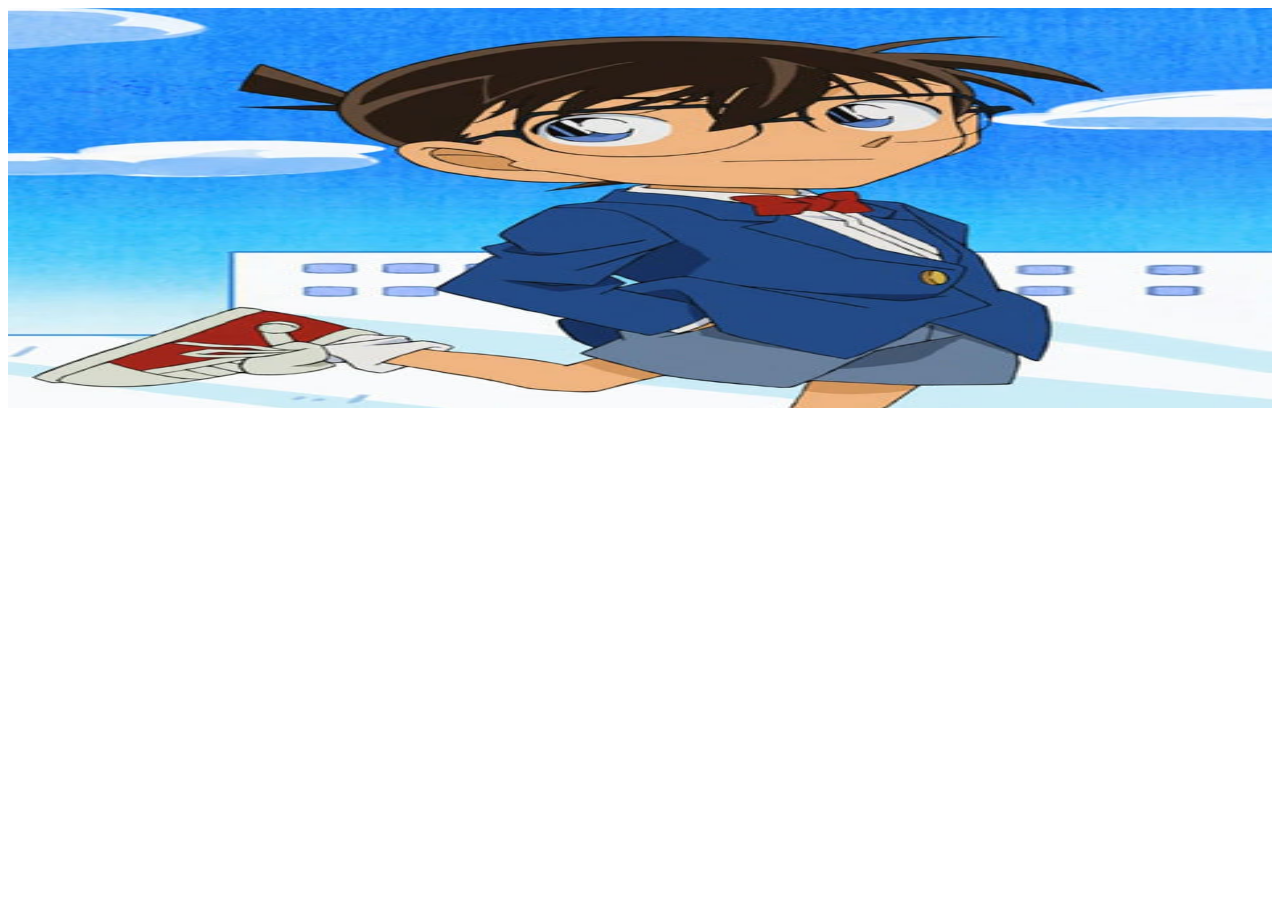
<file: index.html>
<!doctype html>
<html>
    <head>
	    <title>Image Slider CSS3</title>
		<link rel="stylesheet" type="text/css" href="css/style.css">
	</head>
	<body>
	    <div id="slider">
		    <figure>
			    <img src="image/Conan.jpg">
				<img src="image/Ran.jpg">
				<img src="image/Mouri.jpg">
			</figure>
		</div>
	</body>
</html>
</file>
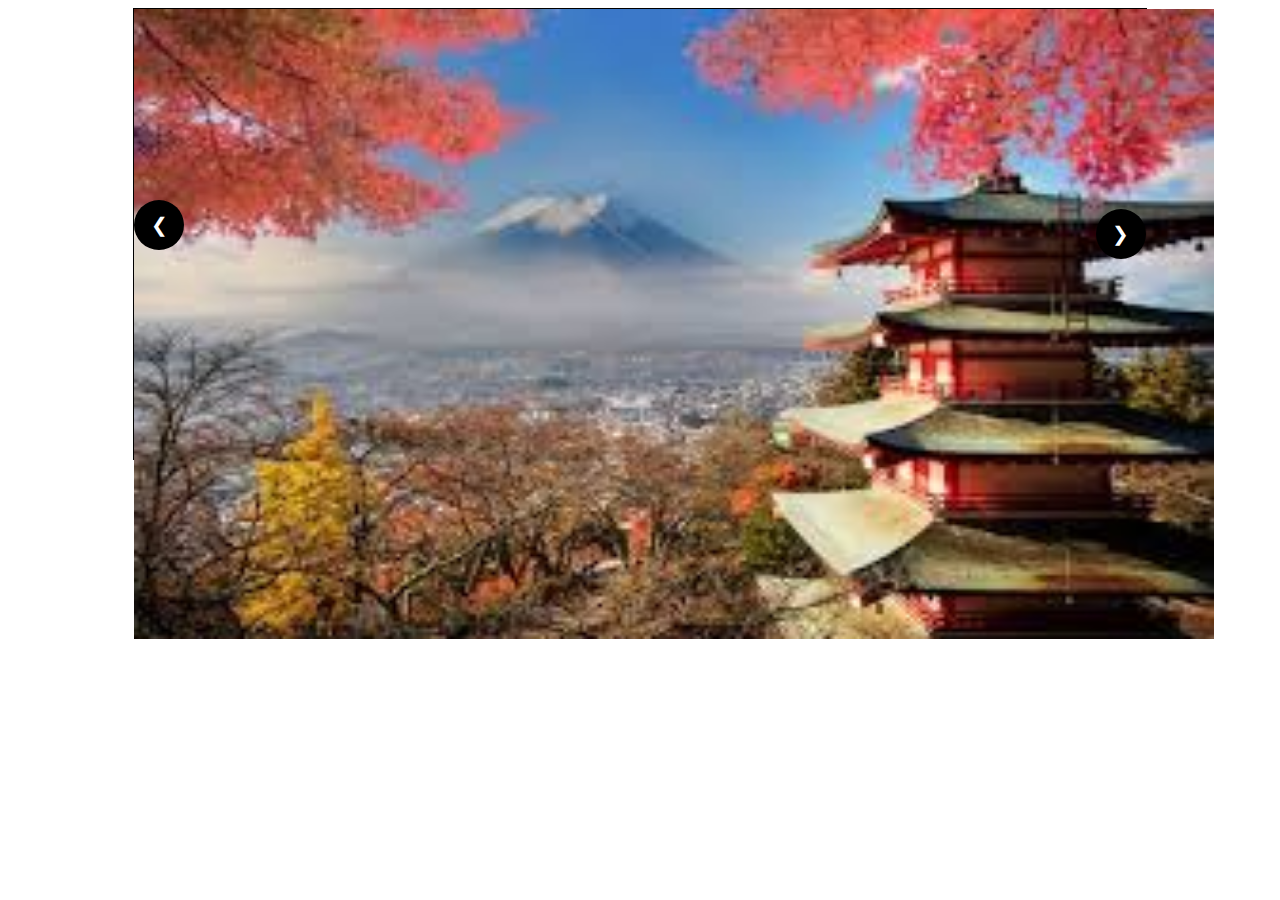
<file: index1.html>
<!doctype html>
<html>
    <head>
	    <title>JavaScript SlideShow</title>
		<link rel="stylesheet" href="css/style1.css">
	</head>
	<body>
	    <script src="javascript/jquery.js"></script>
	    <div id="container">
		    <img class="slides" src="image/1.jpg"/>
			<img class="slides" src="image/2.jpg"/>
			<img class="slides" src="image/3.jpg"/>
			<img class="slides" src="image/4.jpg"/>
			<img class="slides" src="image/5.jpg"/>
			<img class="slides" src="image/6.jpg"/>
			<img class="slides" src="image/7.jpg"/>
			<button class="btn"  onclick="plusIndex(-1);" id="btn1">&#10094;</button>
			<button class="btn"  onclick="plusIndex(1);" id="btn2">&#10095;</button>
		</div>
		<script src="javascript/slide.js"></script>
	</body>
</html>
</file>
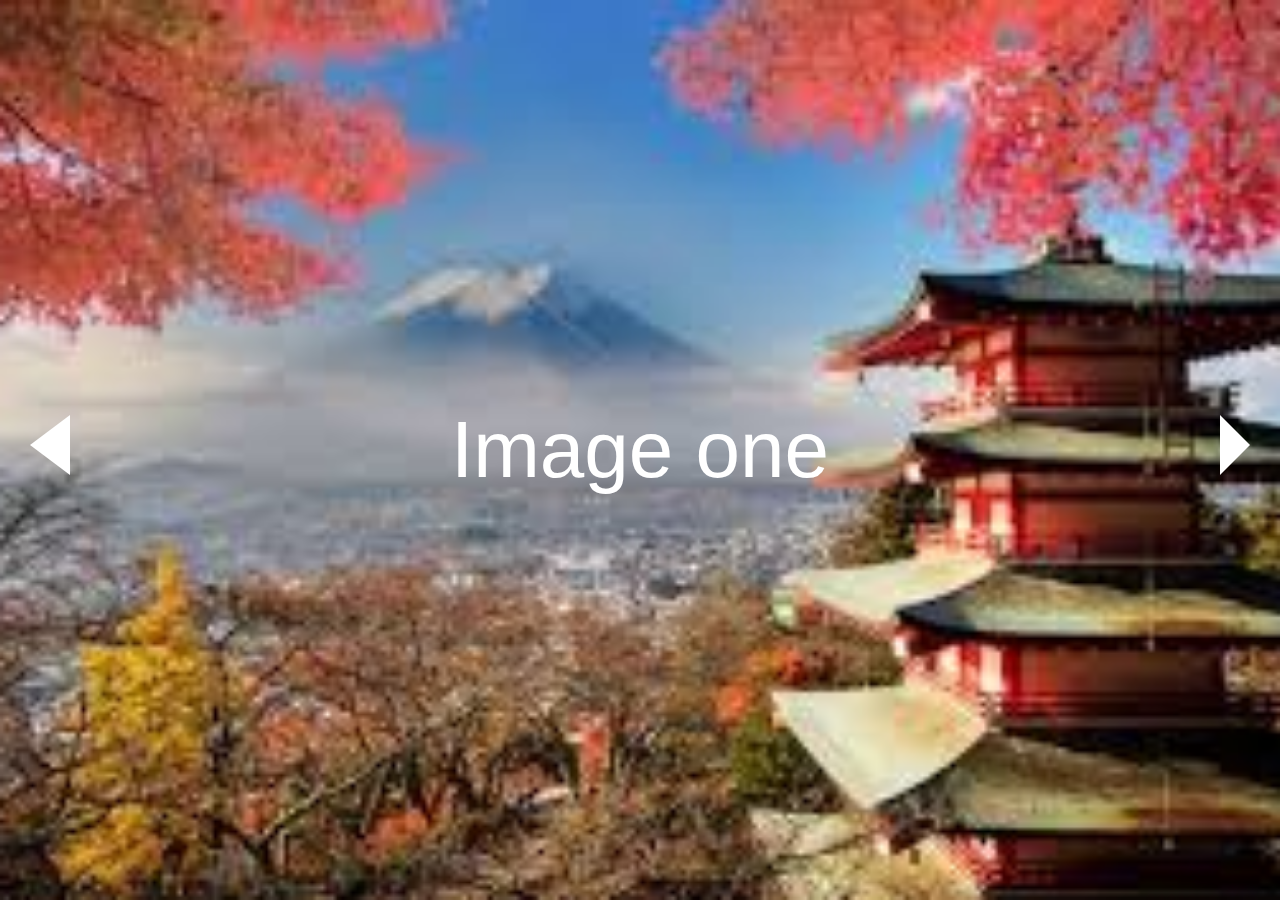
<file: screenImage.html>
<!doctype html>
<html lang="en">
    <head>
	    <meta charset="UTF-8">
		<meta name="viewport" content="width=device-width , initial-scale=1.0">
		<meta http-equiv="X-UA-Comptible" content="ie=edge">
		<link rel="stylesheet" href="css/style2.css">
		<title>FullScreen</title>
	</head>
	<body>
	    <div class="wrap">
		    <div id="arrow-left" class="arrow">
			
			</div>
			<div id="slider">
			    <div class="slide slide1">
				    <div class="slide-content">
					    <span>Image one</span>
					</div>
				</div>
				
				<div class="slide slide2">
				    <div class="slide-content">
					    <span>Image two</span>
					</div>
				</div>
				
				<div class="slide slide3">
				    <div class="slide-content">
					    <span>Image three</span>
					</div>
				</div>
			</div>
			<div id="arrow-right" class="arrow">
			
			</div>
		</div>
		<script src="javascript/screen.js">

		</script>
	</body>
</html>
</file>
<file: css/style.css>
@keyframes slider
{
	0%
	{
		left: 0;
	}
	
	20%
	{
		left:0;
	}
	
	25%
	{
		left: -100%;
	}
	
	45%
	{
		left: -100%
	}
	
	50%
	{
		left: -200%
	}
	
	70%
	{
		left: -200%
	}
	
	75%
	{
		left: -300%
	}
	
	95%
	{
		left: -300%
	}
	
	100%
	{
		left: -400%
	}
}

#slider
{
	overflow: hidden;
}
	
#slider figure img
{
	width: 20%;
	float: left;
}
	
#slider figure
{
	position: relative;
	width: 500%;
	margin: 0;
	left: 0;
	text-align: left;
	font-size: 0;
	animation: 20s slider infinite;
}
img
{
	width:400px;
	height:400px
}
</file>
<file: css/style1.css>
#container
{
	width: 80%;
	height: 450px;
	border: 1px solid black;
	margin: 0 auto;
}

#container>img
{
	width: 1080px;
	height: 70%;
	position: absolute;
}

#container>.btn
{
	position: absolute;
	width: 50px;
	height: 50px;
	border: none;
	border-radius: 25px;
	top: 200px;
	background: black;
	color: white;
	font-size: 20px;
}

#container>#btn1:hover
{
	box-shadow: 10px 0px 20px 10px black;
}

#container>#btn2:hover
{
	box-shadow: -10px 0px 20px 10px black;
}

#container>#btn2
{
	position: relative;
	float: right;
}
</file>
<file: css/style2.css>
body , #slider , .wrap , .slide-content
{
	margin: 0;
	padding: 0;
	font-family: Arial,Helvetica, sans-serif;
	width: 100%;
	height: 100vh;
	overflow-x: hidden;
}

.wrap
{
	position: relative
}

.slide
{
	background-size: cover;
	background-position: center;
	background-repeat: no-repeat;
}

.slide1
{
	background-image: url('../image/1.jpg')
}

.slide2
{
	background-image: url('../image/2.jpg')
}

.slide3
{
	background-image: url('../image/3.jpg')
}

.slide-content
{
	display: flex;
	flex-direction: column;
	justify-content: center;
	align-items: center;
	text-align: center;
}

.slide-content span
{
	font-size: 5rem;
	color: #fff;
}

.arrow
{
	cursor: pointer;
	position: absolute;
	top: 50%;
	margin-top: -35px;
	width: 0;
	height: 0;
	border-style: solid;
}

#arrow-left
{
	border-width: 30px 40px 30px 0 ;
	border-color: transparent #fff transparent transparent ;
	left: 0;
	margin-left: 30px;
}

#arrow-right
{
	border-width: 30px  0 30px 30px  ;
	border-color: transparent transparent transparent #fff ;
	right: 0;
	margin-right: 30px;
}
</file>
